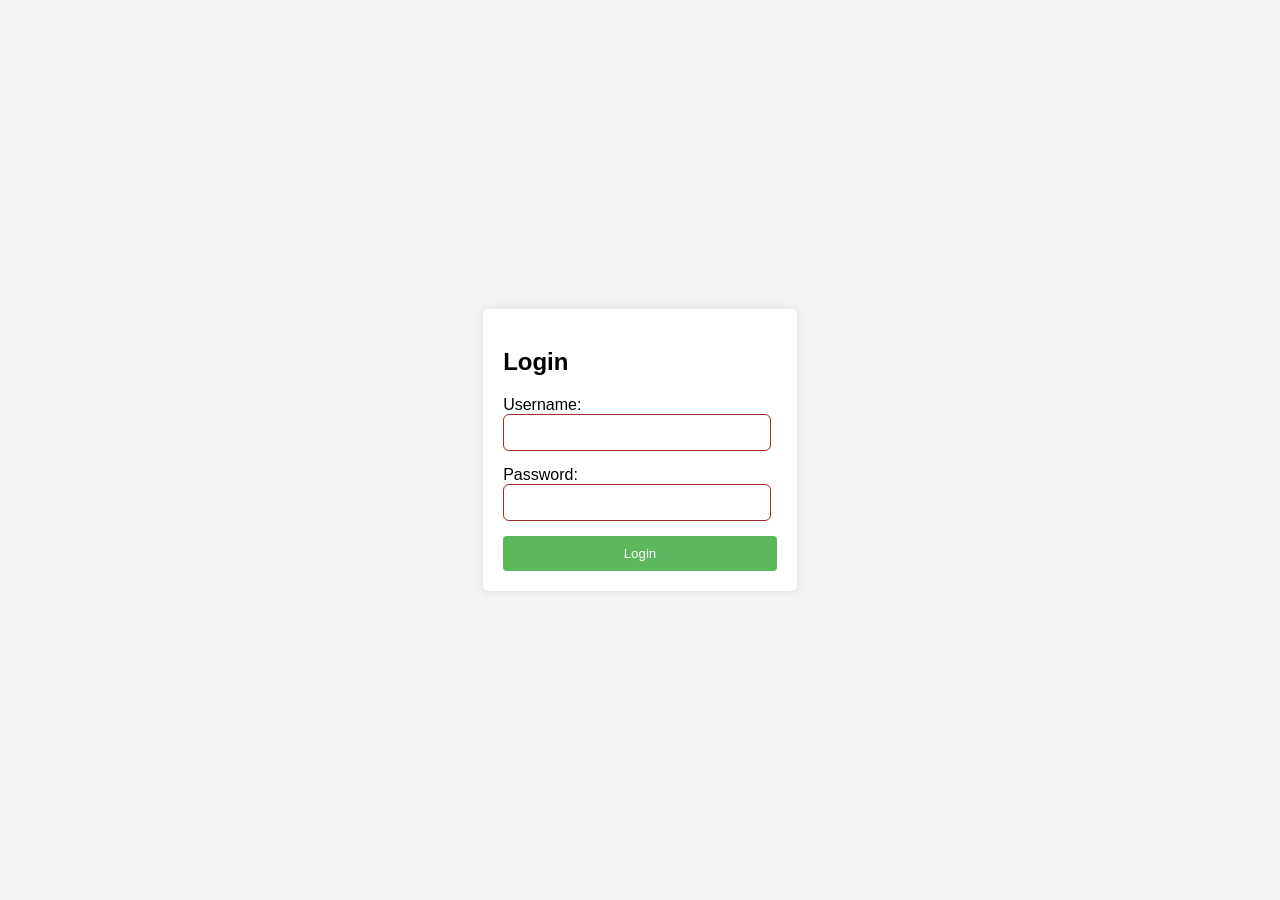
<file: app/try.html>
<!DOCTYPE html>
<html lang="en">
<head>
    <meta charset="UTF-8">
    <meta name="viewport" content="width=device-width, initial-scale=1.0">
    <title>Login Page</title>
    <link rel="stylesheet" href="try.css">
</head>
<body>
    <div class="login-container">
        <h2>Login</h2>
        <form action="/login" method="POST">
            <div class="form-group">
                <label for="username">Username:</label>
                <input type="text" id="username" name="username" required>
            </div>
            <div class="form-group">
                <label for="password">Password:</label>
                <input type="password" id="password" name="password" required>
            </div>
            <button type="submit">Login</button>
        </form>
    </div>
</body>
</html>
</file>
<file: app/try.css>
body {
    font-family: Arial, sans-serif;
    background-color: #f4f4f4;
    display: flex;
    justify-content: center;
    align-items: center;
    height: 100vh;
    margin: 0;
}

.login-container {
    background: white;
    padding: 20px;
    border-radius: 5px;
    box-shadow: 0 0 10px rgba(0, 0, 0, 0.1);
}

h2 {
    margin-bottom: 20px;
}

.form-group {
    margin-bottom: 15px;
}

label {
    display: flexbox;
margin-bottom: 9px;
}

input {
    width: 90%;
    padding: 10px;
    border: 1px solid brown;
    border-radius: 6px;
}

button {
    width: 100%;
    padding: 10px;
    background-color: #5cb85c;
    border: none;
    color: white;
    border-radius: 4px;
    cursor: pointer;
}

button:hover {
    background-color: #4cae4c;
}
</file>
